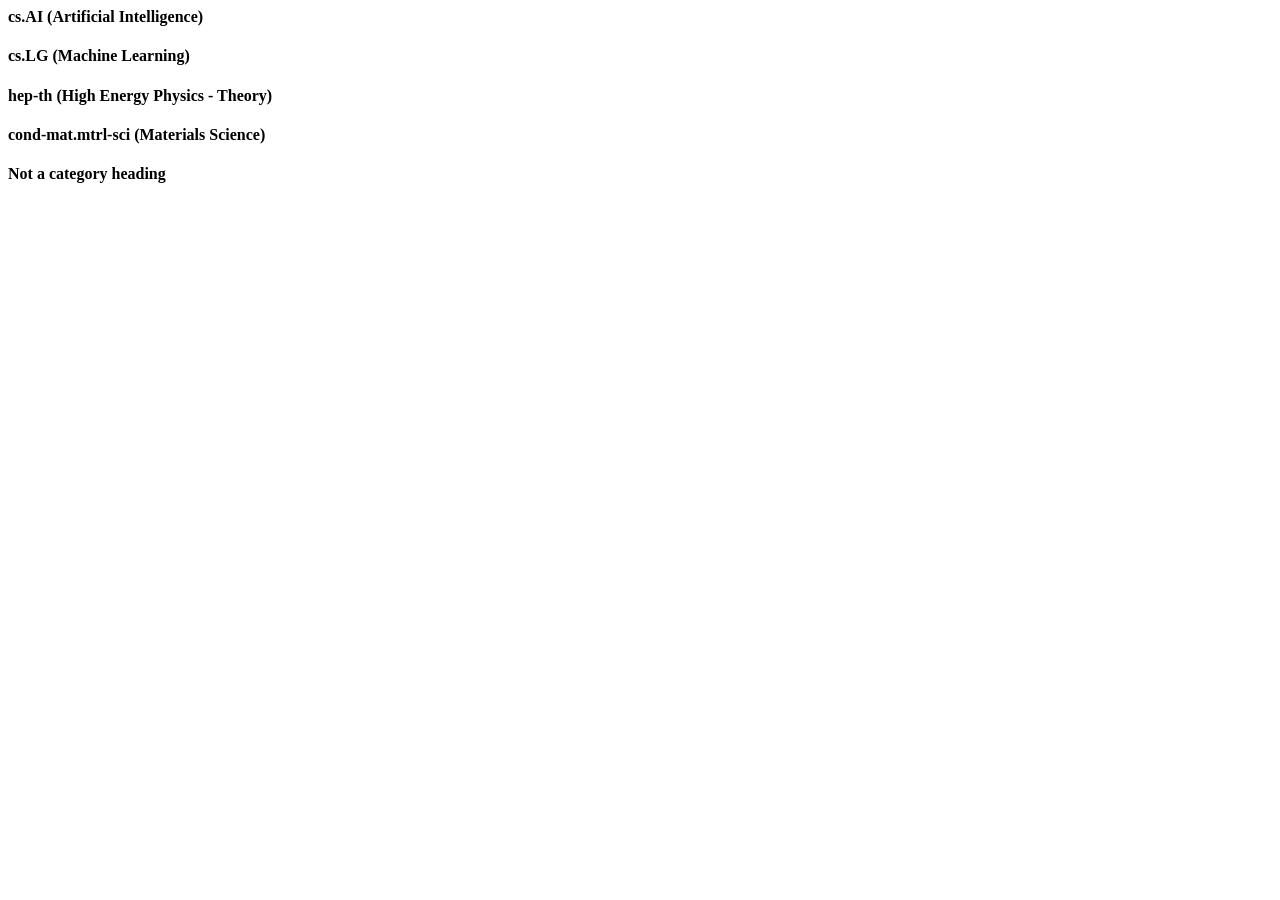
<file: arxiv-local-daily/tests/fixtures/category_taxonomy.html>
<html>
  <body>
    <div id="category_taxonomy_list">
      <h4>cs.AI (Artificial Intelligence)</h4>
      <h4>cs.LG (Machine Learning)</h4>
      <h4>hep-th (High Energy Physics - Theory)</h4>
      <h4>cond-mat.mtrl-sci (Materials Science)</h4>
      <h4>Not a category heading</h4>
    </div>
  </body>
</html>
</file>
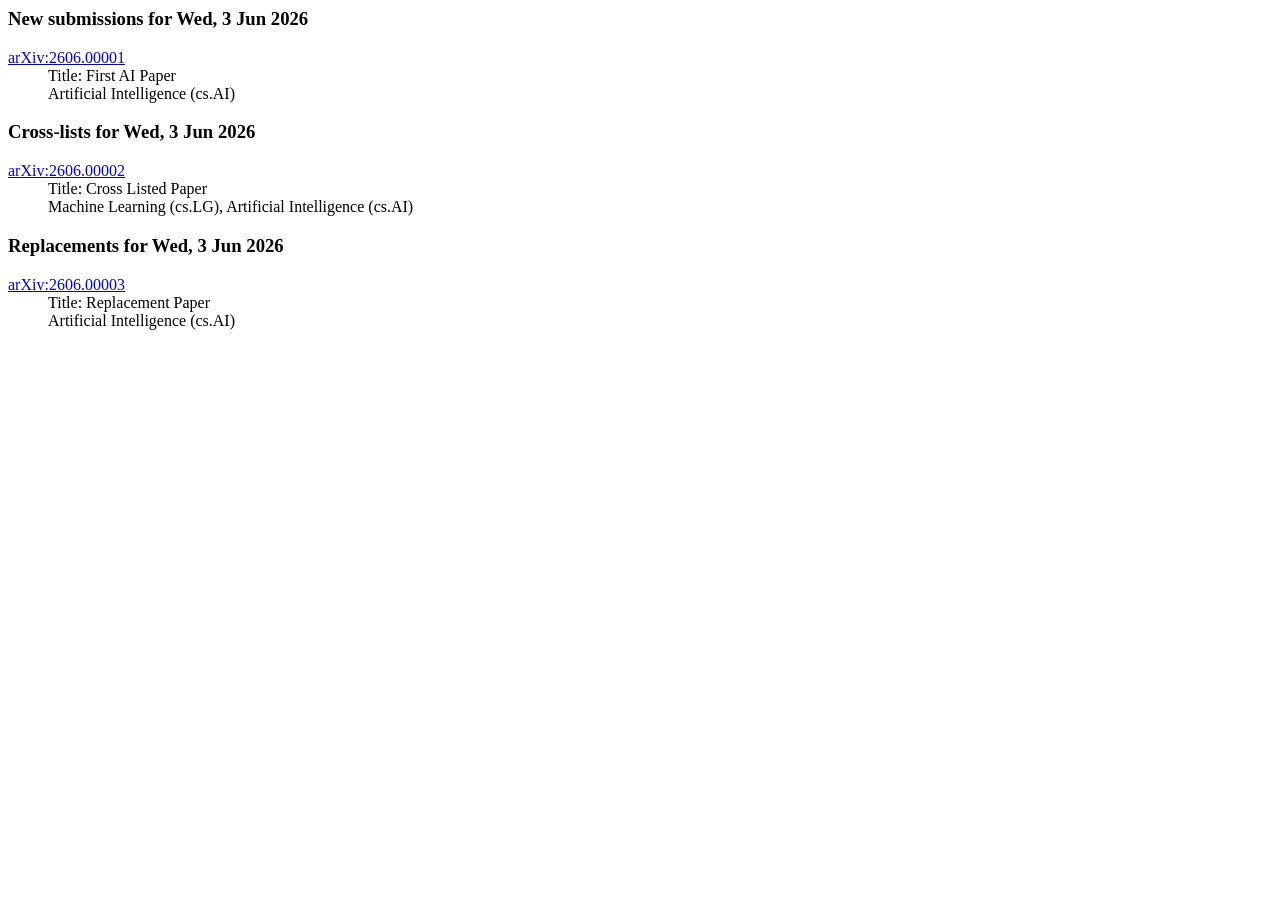
<file: arxiv-local-daily/tests/fixtures/list_cs_ai_new.html>
<html>
  <body>
    <div id="dlpage">
      <h3>New submissions for Wed, 3 Jun 2026</h3>
      <dl>
        <dt>
          <a name="item1"></a>
          <span class="list-identifier"><a title="Abstract" href="/abs/2606.00001">arXiv:2606.00001</a></span>
        </dt>
        <dd>
          <div class="meta">
            <div class="list-title mathjax">Title: First AI Paper</div>
            <div class="list-subjects">
              <span class="primary-subject">Artificial Intelligence (cs.AI)</span>
            </div>
          </div>
        </dd>
      </dl>
      <h3>Cross-lists for Wed, 3 Jun 2026</h3>
      <dl>
        <dt>
          <a name="item2"></a>
          <span class="list-identifier"><a title="Abstract" href="/abs/2606.00002">arXiv:2606.00002</a></span>
        </dt>
        <dd>
          <div class="meta">
            <div class="list-title mathjax">Title: Cross Listed Paper</div>
            <div class="list-subjects">
              <span class="primary-subject">Machine Learning (cs.LG)</span>, Artificial Intelligence (cs.AI)
            </div>
          </div>
        </dd>
      </dl>
      <h3>Replacements for Wed, 3 Jun 2026</h3>
      <dl>
        <dt>
          <a name="item3"></a>
          <span class="list-identifier"><a title="Abstract" href="/abs/2606.00003">arXiv:2606.00003</a></span>
        </dt>
        <dd>
          <div class="meta">
            <div class="list-title mathjax">Title: Replacement Paper</div>
            <div class="list-subjects">
              <span class="primary-subject">Artificial Intelligence (cs.AI)</span>
            </div>
          </div>
        </dd>
      </dl>
    </div>
  </body>
</html>
</file>
